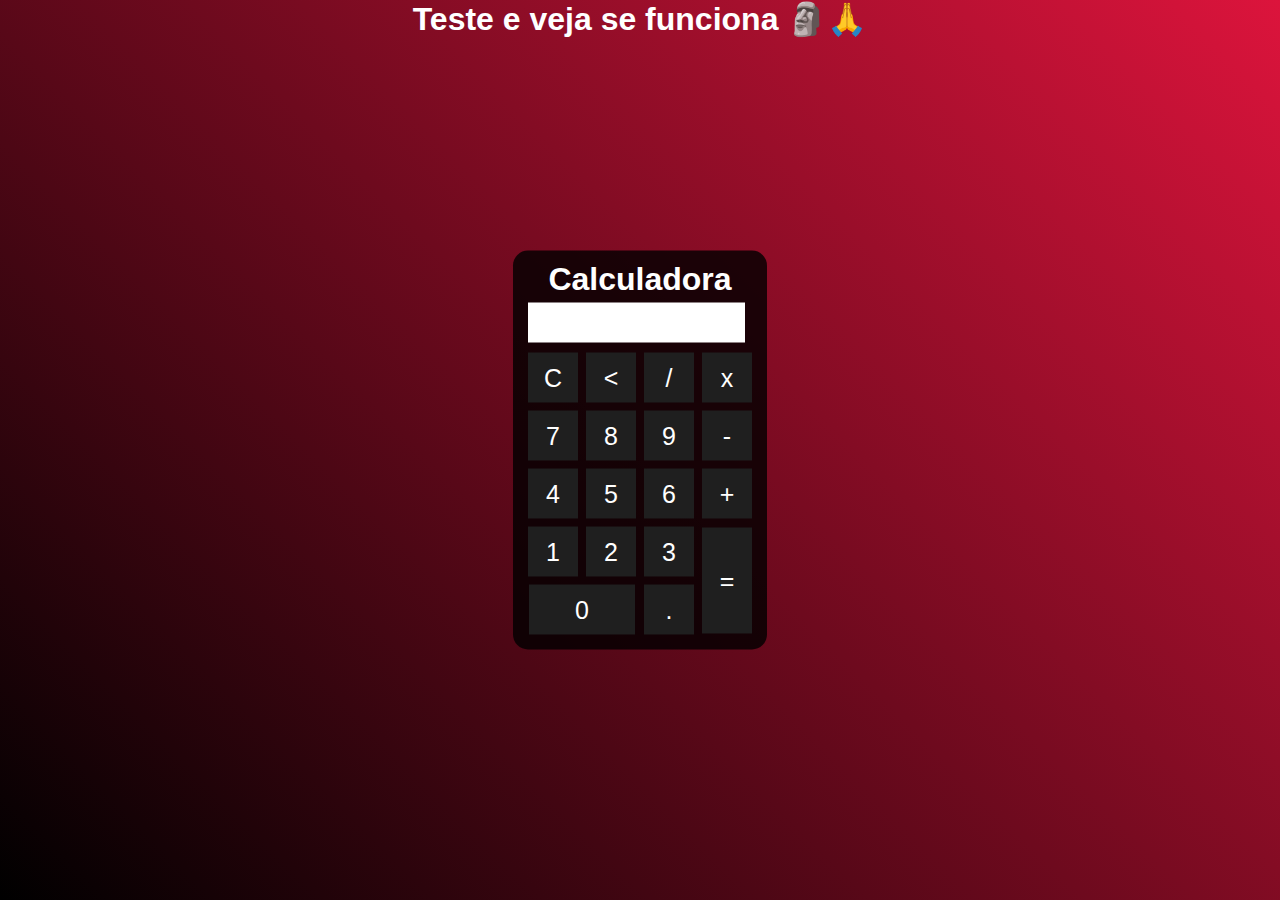
<file: index.html>
<!DOCTYPE html>
<html lang="pt-br">
<head>
    <meta charset="UTF-8">
    <meta http-equiv="X-UA-Compatible" content="IE=edge">
    <meta name="viewport" content="width=device-width, initial-scale=1.0">
    <title>Calculadora</title>
    <link rel="stylesheet" href="style.css">
</head>
<body>
    <div class="fundo">
        <h1>Teste e veja se funciona &#x1F5FF&#x1F64F</h1>
        
        <div class="calculadora">
            <h1>Calculadora</h1>
            <p id="resultado"></p>

            <table>
                <tr>
                    <td><button class="botao" onclick="clean()">C</button></td>
                    <td><button class="botao" onclick="back()">&lt;</button></td>
                    <td><button class="botao" onclick="insert('/')">/</button></td>
                    <td><button class="botao" onclick="insert('*')">x</button></td>
                </tr>
                <tr>
                    <td><button class="botao" onclick="insert('7')">7</button></td>
                    <td><button class="botao" onclick="insert('8')">8</button></td>
                    <td><button class="botao" onclick="insert('9')">9</button></td>
                    <td><button class="botao" onclick="insert('-')">-</button></td>
                </tr>
                <tr>
                    <td><button class="botao" onclick="insert('4')">4</button></td>
                    <td><button class="botao" onclick="insert('5')">5</button></td>
                    <td><button class="botao" onclick="insert('6')">6</button></td>
                    <td><button class="botao" onclick="insert('+')">+</button></td>
                </tr>
                <tr>
                    <td><button class="botao" onclick="insert('1')">1</button></td>
                    <td><button class="botao" onclick="insert('2')">2</button></td>
                    <td><button class="botao" onclick="insert('3')">3</button></td>
                    <td rowspan="2"><button class="botao" style="height: 106px" onclick="calcular()">=</button></td>
                </tr>
                <tr>
                    <td colspan="2"><button class="botao" style="width: 106px" onclick="insert('0')">0</button></td>
                    <td><button class="botao" onclick="insert('.')">.</button></td>
                </tr>
            </table>
        </div>
    </div>

    <script src="script.js"></script>
</body>
</html>
</file>
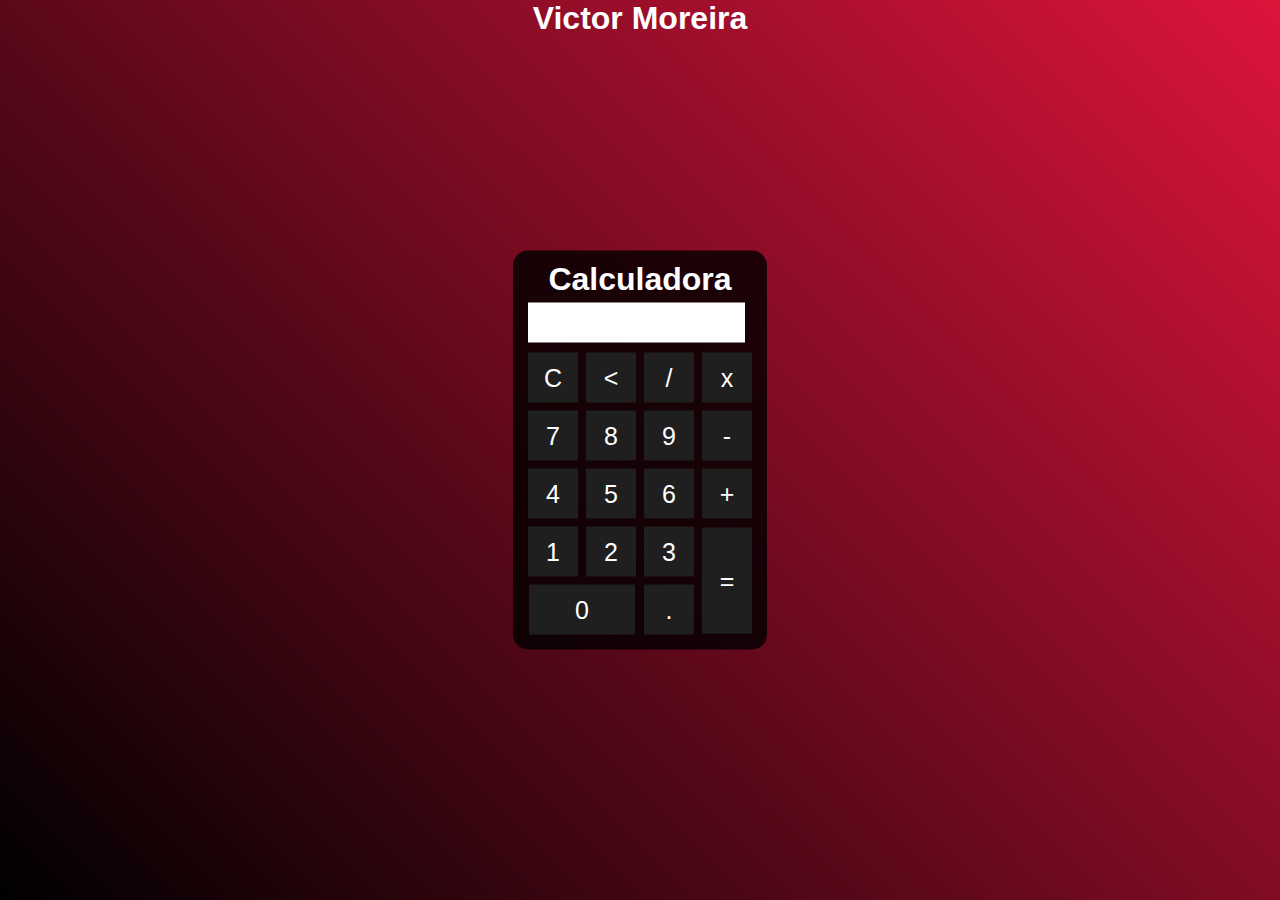
<file: calculadora.html>
<!DOCTYPE html>
<html lang="pt-br">
<head>
    <meta charset="UTF-8">
    <meta http-equiv="X-UA-Compatible" content="IE=edge">
    <meta name="viewport" content="width=device-width, initial-scale=1.0">
    <title>Calculadora</title>
    <link rel="stylesheet" href="style.css">
</head>
<body>
    <div class="fundo">
        <h1>Victor Moreira</h1>
        
        <div class="calculadora">
            <h1>Calculadora</h1>
            <p id="resultado"></p>

            <table>
                <tr>
                    <td><button class="botao" onclick="clean()">C</button></td>
                    <td><button class="botao" onclick="back()"><</button></td>
                    <td><button class="botao" onclick="insert('/')">/</button></td>
                    <td><button class="botao" onclick="insert('*')">x</button></td>
                </tr>
                <tr>
                    <td><button class="botao" onclick="insert('7')">7</button></td>
                    <td><button class="botao" onclick="insert('8')">8</button></td>
                    <td><button class="botao" onclick="insert('9')">9</button></td>
                    <td><button class="botao" onclick="insert('-')">-</button></td>
                </tr>
                <tr>
                    <td><button class="botao" onclick="insert('4')">4</button></td>
                    <td><button class="botao" onclick="insert('5')">5</button></td>
                    <td><button class="botao" onclick="insert('6')">6</button></td>
                    <td><button class="botao" onclick="insert('+')">+</button></td>
                </tr>
                <tr>
                    <td><button class="botao" onclick="insert('1')">1</button></td>
                    <td><button class="botao" onclick="insert('2')">2</button></td>
                    <td><button class="botao" onclick="insert('3')">3</button></td>
                    <td rowspan="2"><button class="botao" style="height: 106px" onclick="calcular()">=</button></td>
                </tr>
                <tr>
                    <td colspan="2"><button class="botao" style="width: 106px" onclick="insert('0')">0</button></td>
                    <td><button class="botao" onclick="insert('.')">.</button></td>
                </tr>
            </table>
        </div>
    </div>

    <script src="script.js"></script>
</body>
</html>
</file>
<file: style.css>
@charset "UTF-8";

* {
    margin: 0px;
    padding: 0px;
}

div.fundo {
    background-image: linear-gradient(45deg, black, crimson);
    height: 100vh; /**/
    color: white;
    font-family: Arial, Helvetica, sans-serif;
    text-align: center;
}

div.calculadora {
    position: absolute;
    background-color: rgba(0, 0, 0, 0.8);
    top: 50%;
    left: 50%;
    transform: translate(-50%, -50%); /**/
    border-radius: 15px;
    padding: 10px;
}

button.botao {
    width: 50px;
    height: 50px;
    font-size: 25px;
    margin: 3px;
    cursor: pointer; /**/
    background-color: rgb(31, 31, 31);
    border: none; /**/
    color: white;
}

#resultado {
    background-color: white;
    width: 207px;
    height: 30px;
    margin: 5px;
    font-size: 25px;
    color: black;
    text-align: right;
    padding: 5px;
}

.botao:hover {
    background-color: black;
}
</file>
